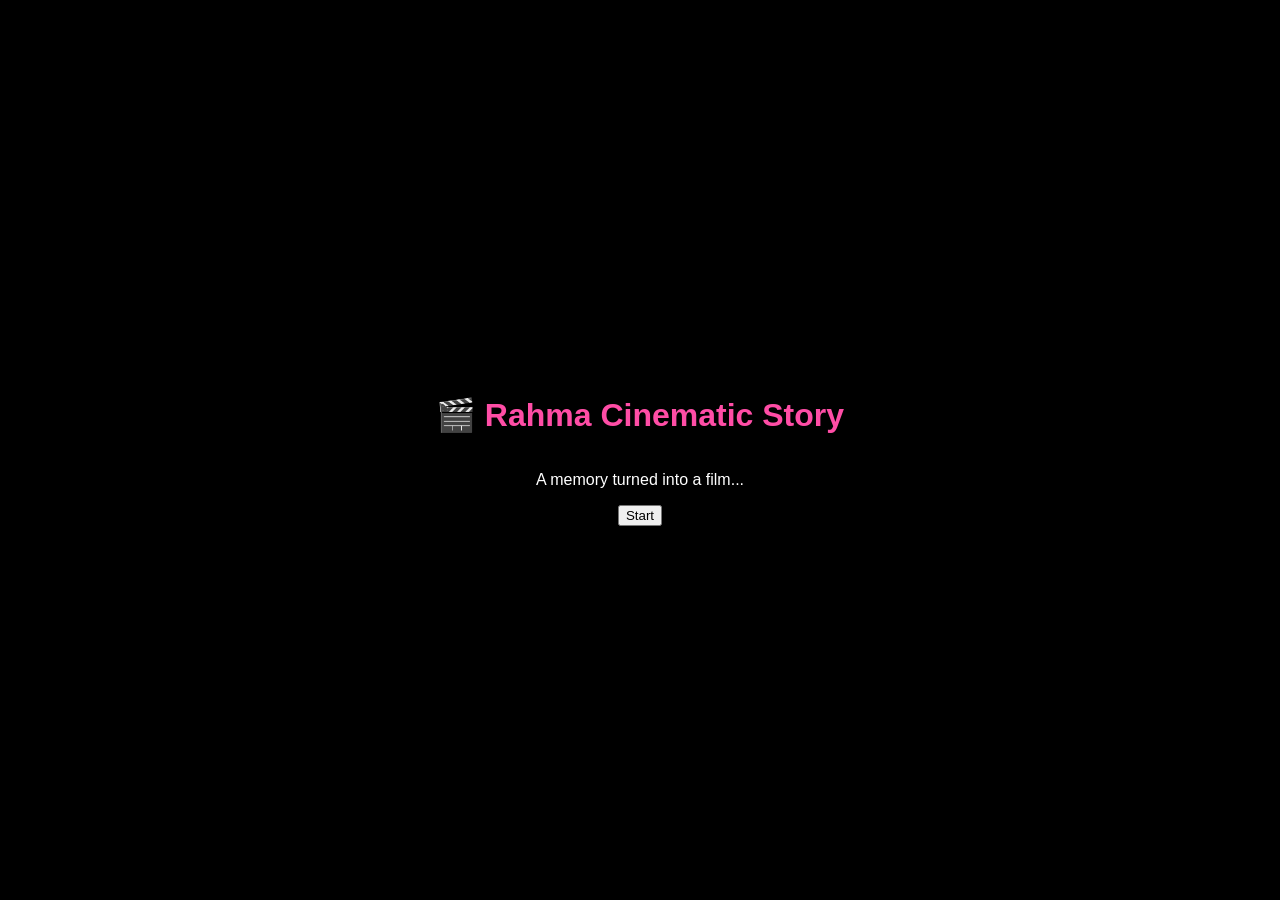
<file: index.html>
<!DOCTYPE html>
<html lang="en">
<head>
<meta charset="UTF-8">
<meta name="viewport" content="width=device-width, initial-scale=1.0">

<title>Rahma Cinematic App</title>

<link rel="stylesheet" href="style.css">
<link rel="manifest" href="manifest.json">
<meta name="theme-color" content="#ff4da6">
</head>

<body class="home">

<!-- 🎬 INTRO -->
<div id="intro" class="intro-overlay">
    <h1>🎬 Rahma Cinematic Story</h1>
    <p>A memory turned into a film...</p>
    <button onclick="startExperience()">Start</button>
</div>

<!-- ❤️ effects -->
<div class="hearts"></div>

<nav>
<a href="index.html">Home</a>
<a href="message.html">Message</a>
<a href="reasons.html">Why I Love You</a>
<a href="secret.html">Secret</a>
</nav>

<div class="container">

<h1>💖 Rahma Birthday Film 💖</h1>

<div class="card">
<p>Distance means nothing when someone means everything.</p>
</div>

<div class="card">
<h2>Countdown</h2>
<p id="countdown"></p>
</div>

</div>

<audio id="bgmusic" loop>
<source src="https://cdn.pixabay.com/download/audio/2022/03/15/audio_c8b1c7b7b3.mp3" type="audio/mpeg">
</audio>

<script src="app.js"></script>
<script src="script.js"></script>

</body>
</html>
</file>
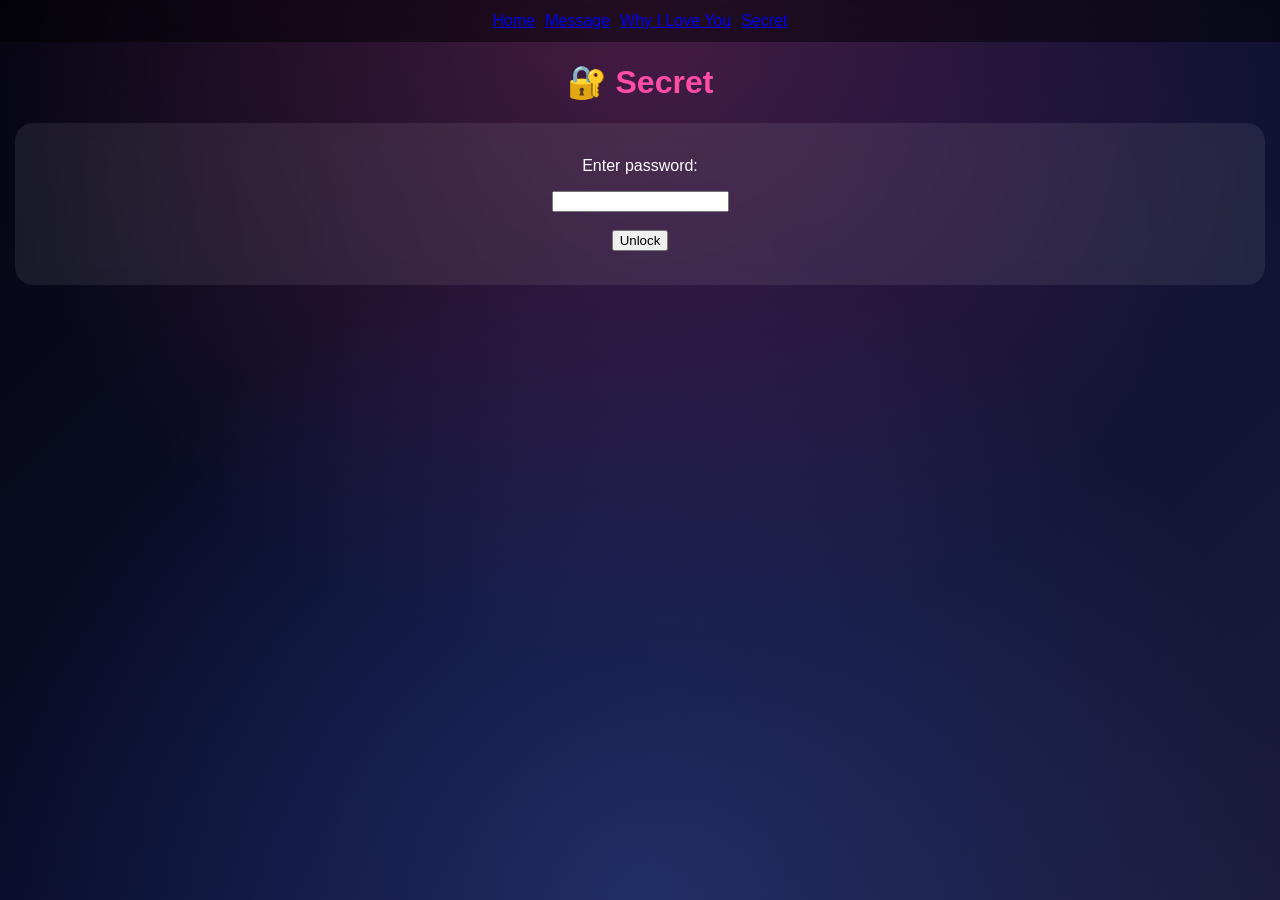
<file: secret.html>
<!DOCTYPE html>
<html lang="en">
<head>
<meta charset="UTF-8">
<title>Secret</title>
<link rel="stylesheet" href="style.css">
</head>

<body class="secret">

<nav>
<a href="index.html">Home</a>
<a href="message.html">Message</a>
<a href="reasons.html">Why I Love You</a>
<a href="secret.html">Secret</a>
</nav>

<div class="container">

<h1>🔐 Secret</h1>

<div class="card">
<p>Enter password:</p>
<input type="password" id="pass">
<br><br>
<button onclick="check()">Unlock</button>
<p id="msg"></p>
</div>

<div id="hidden" style="display:none;" class="card">
<p>You are not just a memory... you are a feeling that stayed forever.</p>
</div>

</div>

<script>
function check(){
    let p = document.getElementById("pass").value;

    if(p === "rahma"){
        document.getElementById("hidden").style.display = "block";
        document.body.style.background = "radial-gradient(circle, #00ffcc, black)";
    } else {
        document.getElementById("msg").innerHTML = "Wrong password...";
        document.body.style.background = "radial-gradient(circle, #ff0044, black)";
    }
}
</script>

<script src="app.js"></script>
</body>
</html>
</file>
<file: style.css>
body {
    margin: 0;
    font-family: "Segoe UI", sans-serif;
    color: white;
    text-align: center;
    min-height: 100vh;
    background: black;
    overflow-x: hidden;
    transition: 0.6s ease;
}

/* 🌌 Background cinematic */
body::before {
    content: "";
    position: fixed;
    inset: 0;
    z-index: -2;
    background: radial-gradient(circle at top, rgba(255,77,166,0.25), transparent 60%),
                radial-gradient(circle at bottom, rgba(77,121,255,0.25), transparent 60%),
                linear-gradient(135deg, #050510, #0b0f2f, #1c1b3a);
    animation: glow 10s infinite alternate;
}

@keyframes glow {
    from { filter: brightness(1); }
    to { filter: brightness(1.25); }
}

/* 🎬 Intro */
.intro-overlay {
    position: fixed;
    inset: 0;
    background: black;
    display: flex;
    flex-direction: column;
    justify-content: center;
    align-items: center;
    z-index: 9999;
}

/* Nav */
nav {
    position: sticky;
    top: 0;
    display: flex;
    justify-content: center;
    gap: 10px;
    padding: 12px;
    background: rgba(0,0,0,0.5);
    backdrop-filter: blur(10px);
}

/* Cards */
.card {
    background: rgba(255,255,255,0.08);
    padding: 18px;
    margin: 15px;
    border-radius: 18px;
    backdrop-filter: blur(10px);
}

/* Hearts */
.hearts::before {
    content: "💖 💕 💖 💕 💖 💕";
    position: fixed;
    top: 100%;
    width: 100%;
    opacity: 0.25;
    animation: float 8s linear infinite;
}

@keyframes float {
    to { transform: translateY(-120vh); }
}

/* Titles */
h1 {
    color: #ff4da6;
}
</file>
